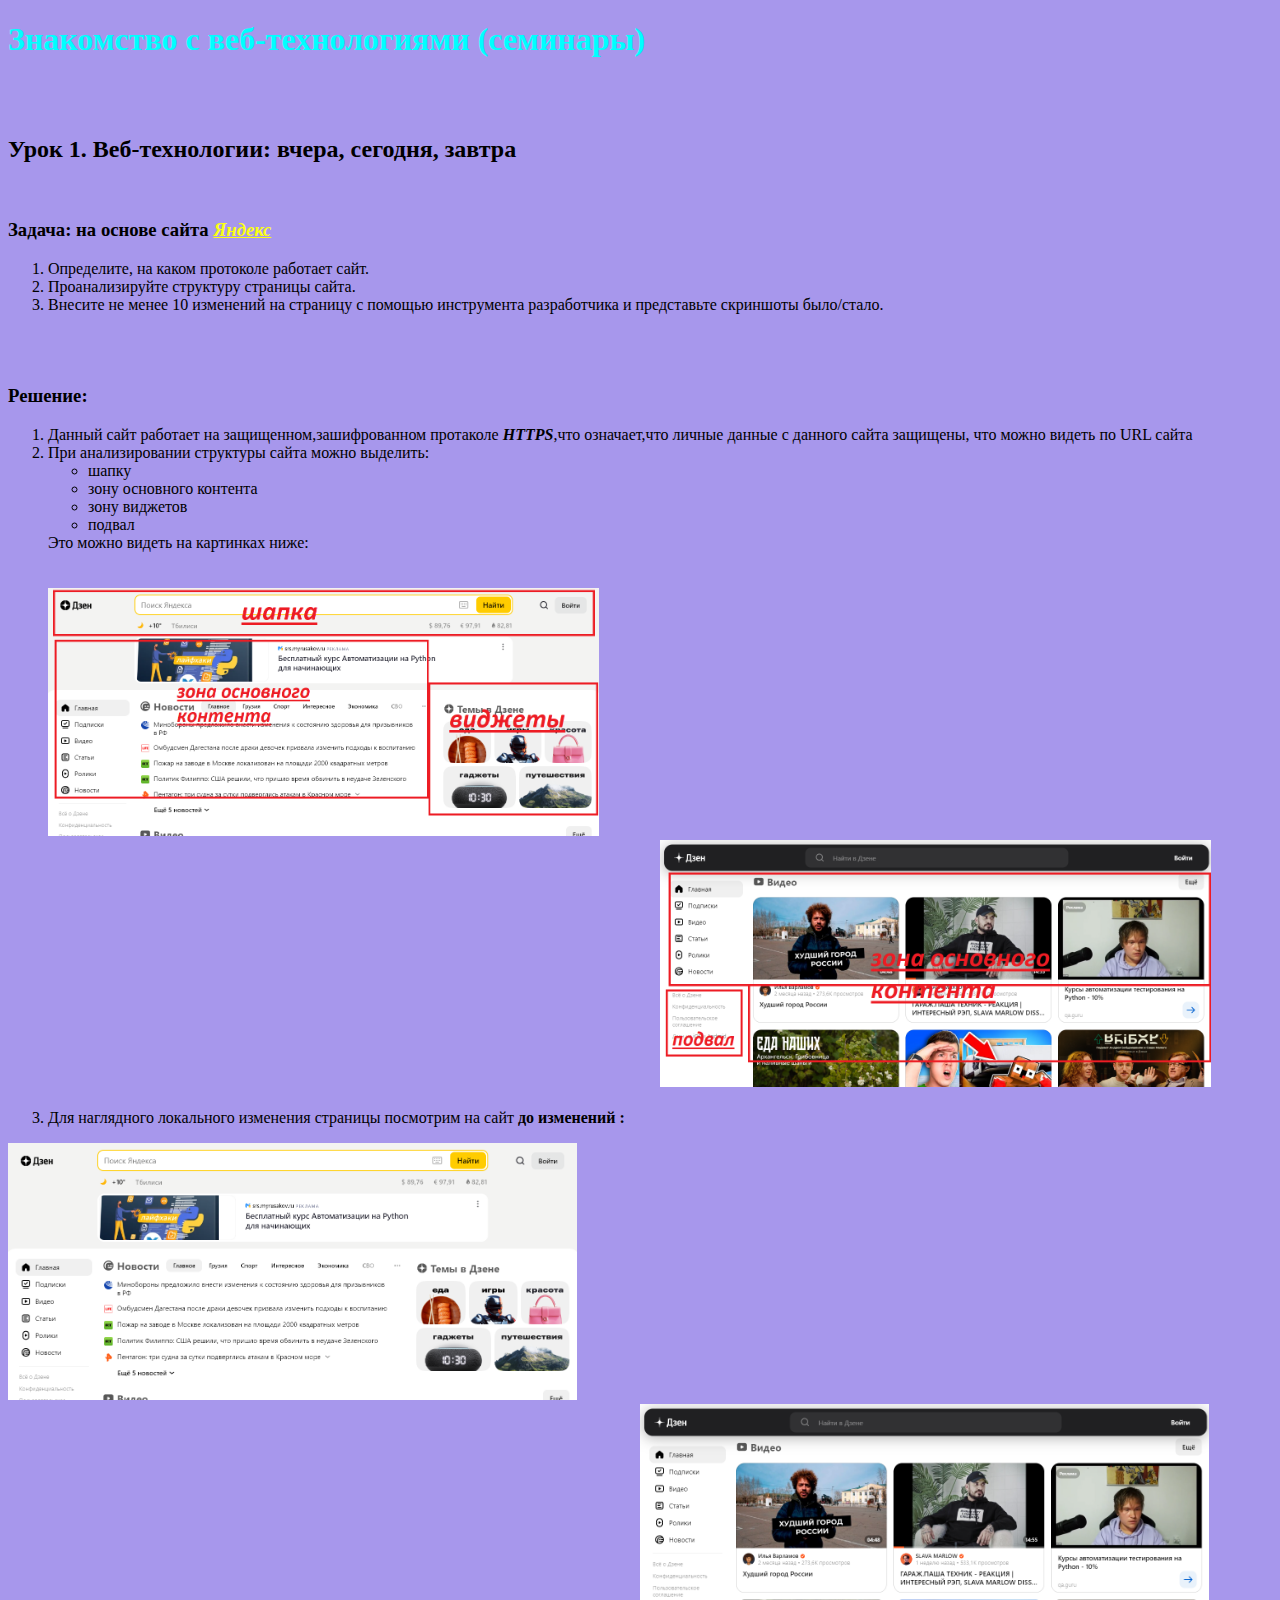
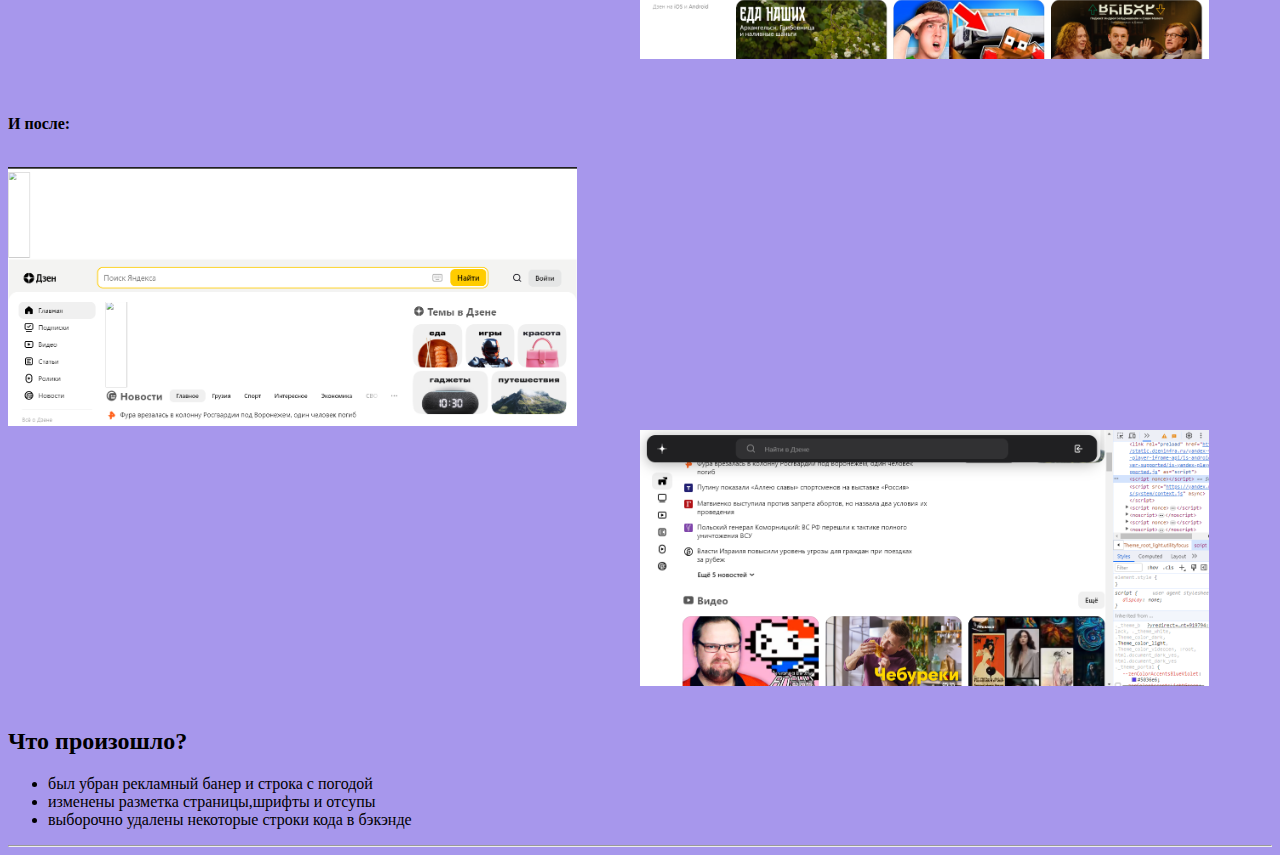
<file: index.html>
<!DOCTYPE html>
<html lang="en">
<head>
    <meta charset="UTF-8">
    <meta name="viewport" content="width=device-width, initial-scale=1.0">
    <title>My WebSite</title>
    <link rel="stylesheet" href="style.css">
</head>
<body>
    <h1>Знакомство с веб-технологиями (семинары)</h1><br><br>
    <h2>Урок 1. Веб-технологии: вчера, сегодня, завтра</h2><br>
    <h3><strong>Задача:</strong> на основе сайта <em><a href="https://ya.ru/">Яндекс</a></em></h3>
        <ol>
            <li> Определите, на каком протоколе работает сайт. </li>
            <li> Проанализируйте структуру страницы сайта. </li>
            <li> Внесите не менее 10 изменений на страницу с помощью инструмента разработчика и представьте скриншоты было/стало. </li>
        </ol>
        <br><br>
    <h3><strong>Решение:</strong></h3>
    <ol>
        <li> Данный сайт работает на защищенном,зашифрованном протаколе <strong><em>HTTPS</em></strong>,что означает,что личные данные с данного сайта защищены, что можно видеть по URL сайта </li>
        <li>  При анализировании структуры сайта можно выделить:
            <ul>
                <li> шапку </li>
                <li> зону основного контента </li>
                <li> зону виджетов </li>
                <li> подвал </li>
            </ul> </li>
            Это можно видеть на картинках ниже: <br><br><br>
            <img src="Zones1.png"class="zone1"> <img src="Zones2.png"class="zone2"><br><br>
        <li> Для наглядного локального изменения страницы посмотрим на сайт <strong>до изменений :</strong> </li>
    </ol>
    <img src="Before1.png"class="zone1"> <img src="Before2.png"class="zone2"><br><br>
    <br><p><strong>И после:</strong></p> <br>
    <img src="After1.png"class="zone1"> <img src="After2.png"class="zone2"><br><br>

    <h2> Что произошло? </h2>
    <ul>
        <li> был убран рекламный банер и строка с погодой </li>
        <li> изменены разметка страницы,шрифты и  отсупы </li>
        <li> выборочно удалены некоторые строки кода в бэкэнде </li>
    </ul>
    <hr>
     <!--линия вконце-->
</file>
<file: style.css>
h1 {
    color: aqua;
}
.zone1 {
    width: 45%;
    height: 15%;
    margin-right: 50%;
}
.zone2 {
    width: 45%;
    height: 15%;
    margin-left: 50%;
}
a {
    color: rgb(251, 255, 21);
}
html {
    background-color: rgb(167, 151, 236);
}
body {
    font-family: 'Bradley Hand', cursive;
}
</file>
